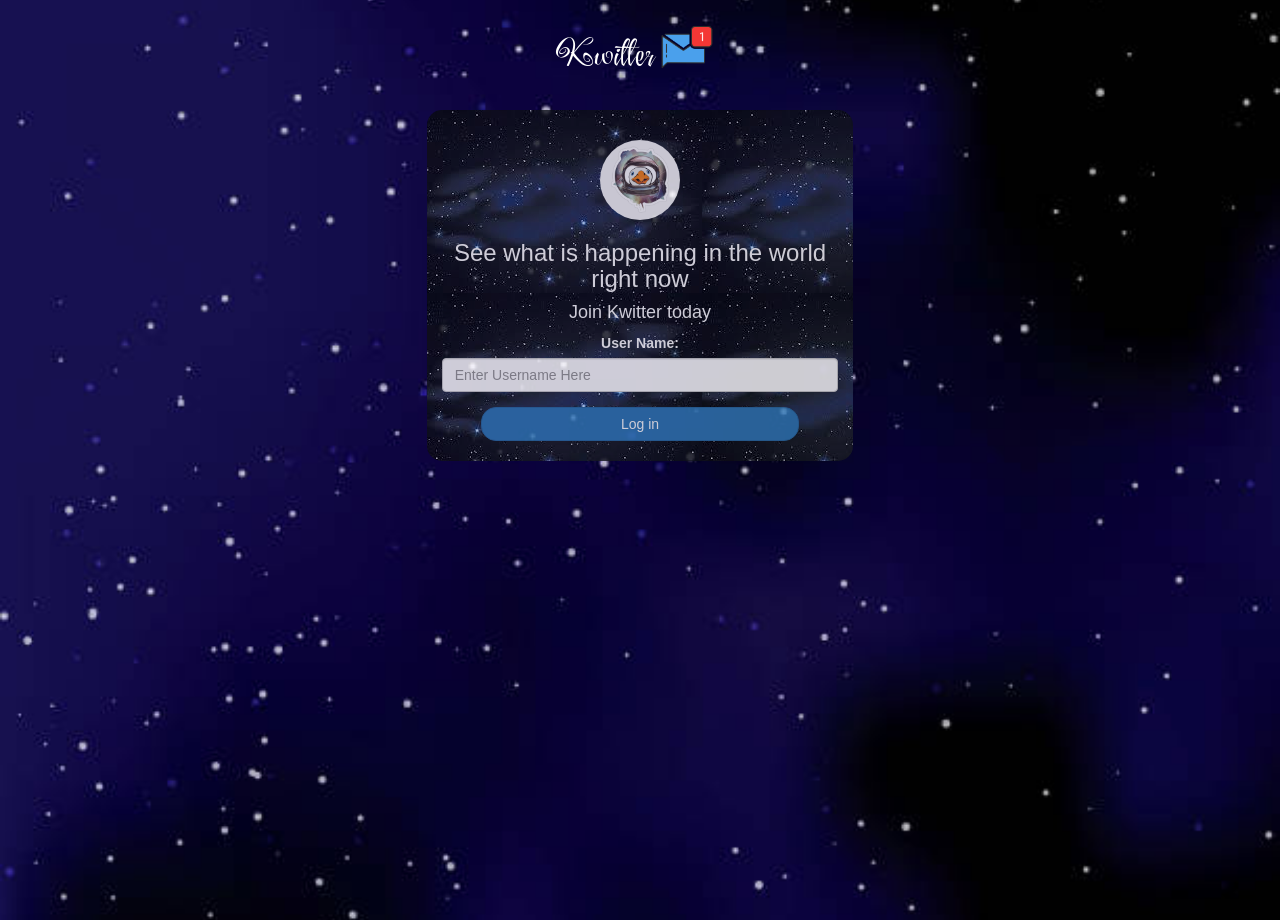
<file: index.html>
<!DOCTYPE html>
<html>
<head>
	<title>Kwitter</title>
<link href="https://fonts.googleapis.com/css?family=Yeon+Sung&display=swap" rel="stylesheet"><meta name="viewport" content="width=device-width, initial-scale=1">

<link rel="stylesheet" href="https://maxcdn.bootstrapcdn.com/bootstrap/3.4.0/css/bootstrap.min.css">
<script src="https://ajax.googleapis.com/ajax/libs/jquery/3.4.1/jquery.min.js"></script>
<script src="https://maxcdn.bootstrapcdn.com/bootstrap/3.4.0/js/bootstrap.min.js"></script>
<link rel="preconnect" href="https://fonts.googleapis.com">
<link rel="preconnect" href="https://fonts.gstatic.com" crossorigin>
<link href="https://fonts.googleapis.com/css2?family=Festive&display=swap" rel="stylesheet">

<link rel="stylesheet" type="text/css" href="style.css">
<script src="kwitter.js"></script>
</head>
<body>
<center>
	<h1 class="header">	
		Kwitter	<sup>
	<img src="m2.png">
	</sup>
</h1>
	<div class="col-lg-4 col-md-6 col-sm-6 col-xs-11 login_div">
	<img src="Space Bird.jpg" class="logo">
		<h3 >See what is happening in the world right now</h3>
		<h4 >Join Kwitter today</h4>
		<div class="form-group ">
		  <label >User Name:</label>
<input id="username_input"  class="form-control" placeholder="Enter Username Here">
		</div>
		<button  id="login_button" onclick="Login()" class="btn btn-primary">Log in</button>
		<br><br>
	</div>
</center>
</body>
</html>
</file>
<file: style.css>
html, body
{
  height: 100%;
  margin: 0;
}

body
{
background-image:url("login_design.jpg");
height: 100%;
background-position: center;

  background-size: cover;
}

.header
{
	color: white;font-family:'Festive', cursive; 
	
}

.header img
{
	width: 80px;margin-left: -15px;
}

.login_div
{
	float: none;border-radius: 15px;
	background-image: url("login-design2.jpg");
	opacity: 0.8;
	color: white;
}

.logo
{
	width: 80px;margin-top: 30px;border-radius: 40px;
}

#login_button
{
	width: 80%;border-radius: 15px;
}

.room_name
{
	cursor: pointer;
	font-size: 20px;
}


#logout
{
	font-size: 20px; float: right;
}


#output
{
	padding: 10px; width:80%;background: rgba(255,255,255,0.8);border-radius: 15px;
}

.input_div_room_page
{
	width: 80%;
}

.input_div label
{
	color: white;font-size: 20px;
}


.input_div_message_page
{
	position: fixed;bottom: 0px;width: 100%;background: rgba(255,255,255,0.8);
}
.input_div_message_page label
{
	color: black;
}
.input_div_message_page #msg
{
	width: 80%;
}
.input_div_message_page button
{
	margin-top: 15px;
	width: 50%; 
}
.color_white
{
	color: white
}

.user_tick
{
	width:20px;
}
.message_h4
{
	padding-left:5px;color:grey;
}
#login_button:hover{
	background: linear-gradient( blue 0%, purple 100%)
	
}
#other_body{
	background-image: url("room_design.jpg");
	height: 100%;

  /* Center and scale the image nicely */
  background-position: center;
  background-repeat: no-repeat;
  background-size: cover;
}
.space_button{
	background-image: url("space.png");
}
</file>
